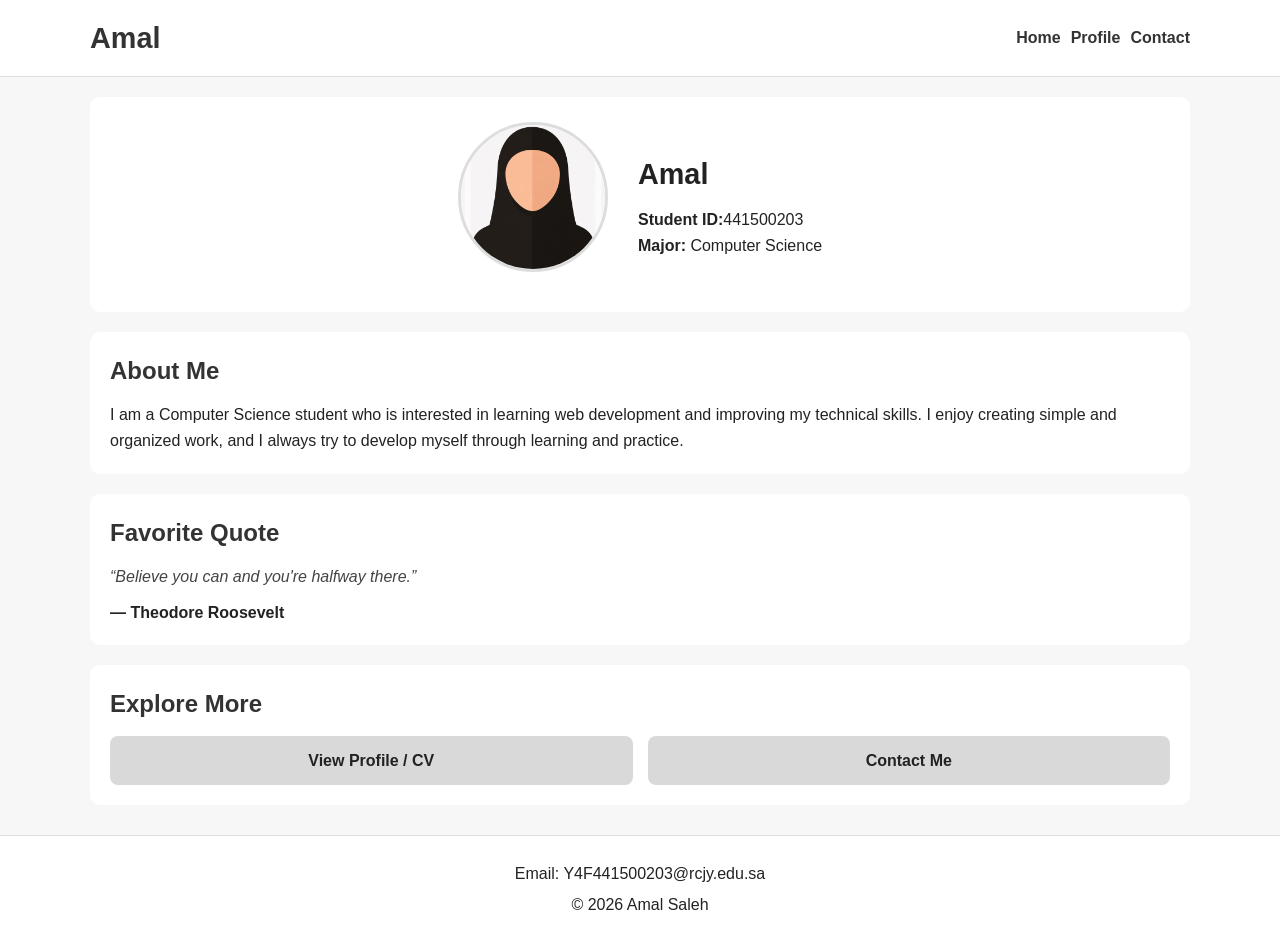
<file: index.html>
<!DOCTYPE html>
<head>
  <meta charset="UTF-8">
  <meta name="viewport" content="width=device-width, initial-scale=1.0">
  <title>Amaal | Home</title>
  <link rel="stylesheet" href="css/style.css">
</head>
<body>

  <header>
    <div class="container header-container">
      <h1 class="logo">Amal</h1>

      <nav>
        <ul class="nav-links">
          <li><a href="index.html" aria-current="page">Home</a></li>
          <li><a href="profile.html">Profile</a></li>
          <li><a href="contact.html">Contact</a></li>
        </ul>
      </nav>
    </div>
  </header>

  <main>
    <section class="hero container">
      <img src="amal 441500203.png" alt="Profile photo of Amal" class="profile-photo">

      <div class="hero-text">
        <h2>Amal</h2>
        <p><strong>Student ID:</strong>441500203</p>
        <p><strong>Major:</strong> Computer Science</p>
      </div>
    </section>

    <section class="about container">
      <h2>About Me</h2>
      <p>
        I am a Computer Science student who is interested in learning web development
        and improving my technical skills. I enjoy creating simple and organized work,
        and I always try to develop myself through learning and practice.
      </p>
    </section>

    <section class="quote container">
      <h2>Favorite Quote</h2>
      <blockquote>
        “Believe you can and you're halfway there.”
      </blockquote>
      <p class="quote-author">— Theodore Roosevelt</p>
    </section>

    <section class="home-links container">
      <h2>Explore More</h2>
      <div class="link-cards">
        <a href="profile.html" class="card-link">View Profile / CV</a>
        <a href="contact.html" class="card-link">Contact Me</a>
      </div>
    </section>
  </main>

  <footer>
    <div class="container">
      <p>Email: Y4F441500203@rcjy.edu.sa</p>
      <p>&copy; 2026 Amal Saleh</p>
    </div>
  </footer>

</body>
</html>
</file>
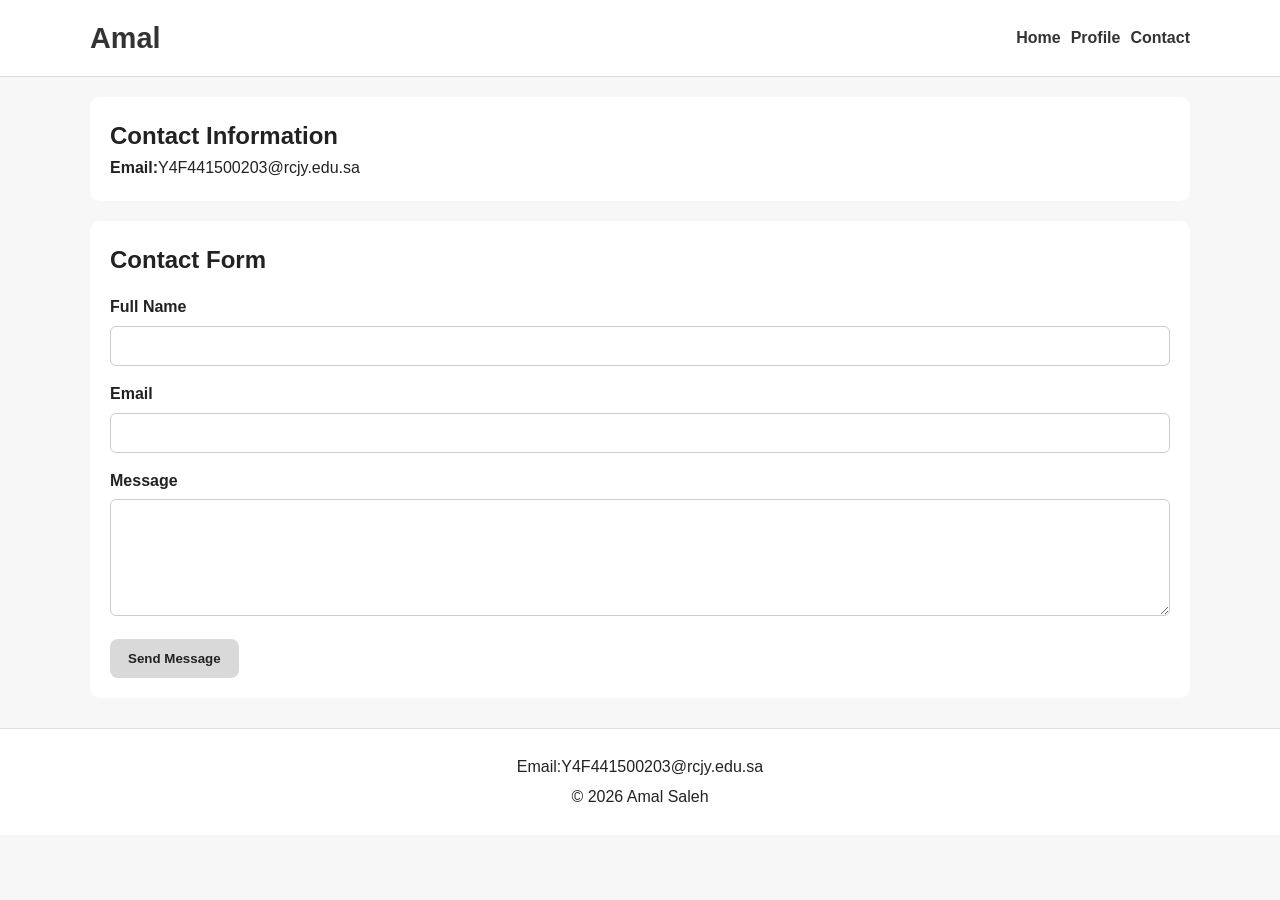
<file: contact.html>
<!DOCTYPE html>
<head>
  <meta charset="UTF-8">
  <meta name="viewport" content="width=device-width, initial-scale=1.0">
  <title>Amal | Contact</title>
  <link rel="stylesheet" href="css/style.css">
</head>
<body>

  <header>
    <div class="container header-container">
      <h1 class="logo">Amal</h1>

      <nav>
        <ul class="nav-links">
          <li><a href="index.html">Home</a></li>
          <li><a href="profile.html">Profile</a></li>
          <li><a href="contact.html" aria-current="page">Contact</a></li>
        </ul>
      </nav>
    </div>
  </header>

  <main>
    <section class="container profile-section">
      <h2>Contact Information</h2>
      <p><strong>Email:</strong>Y4F441500203@rcjy.edu.sa</p>
    </section>

    <section class="container profile-section">
      <h2>Contact Form</h2>

      <form action="#" method="post" class="contact-form">
        <div class="form-group">
          <label for="fullName">Full Name</label>
          <input type="text" id="fullName" name="fullName" required>
        </div>

        <div class="form-group">
          <label for="email">Email</label>
          <input type="email" id="email" name="email" required>
        </div>

        <div class="form-group">
          <label for="message">Message</label>
          <textarea id="message" name="message" rows="5" required></textarea>
        </div>

        <button type="submit" class="submit-btn">Send Message</button>
      </form>
    </section>
  </main>

  <footer>
    <div class="container">
      <p>Email:Y4F441500203@rcjy.edu.sa</p>
      <p>&copy; 2026 Amal Saleh</p>
    </div>
  </footer>

</body>
</html>
</file>
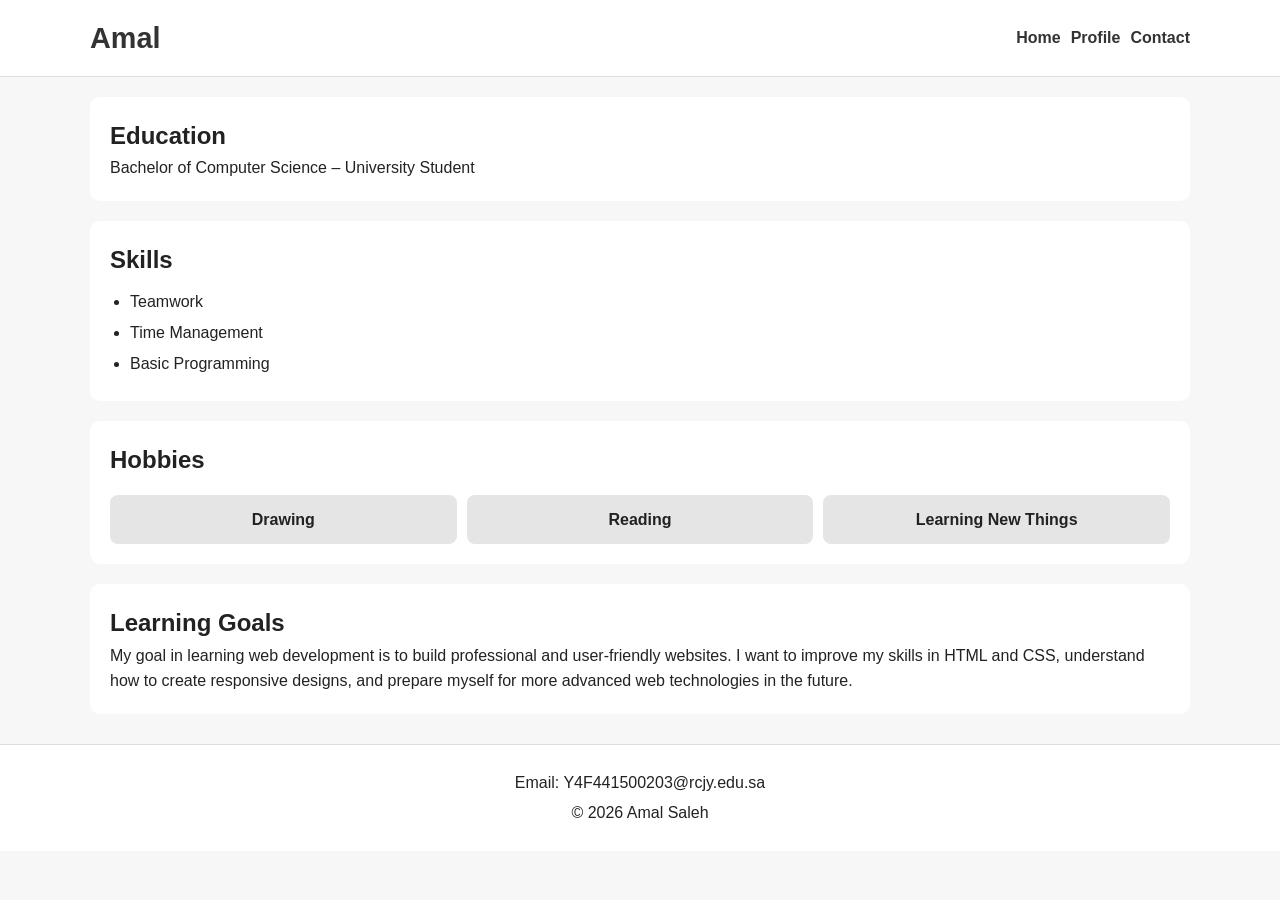
<file: profile.html>
<!DOCTYPE html>
<head>
  <meta charset="UTF-8">
  <meta name="viewport" content="width=device-width, initial-scale=1.0">
  <title>Amaal | Profile</title>
  <link rel="stylesheet" href="css/style.css">
</head>

<body>

<header>
  <div class="container header-container">
    <h1 class="logo">Amal</h1>

    <nav>
      <ul class="nav-links">
        <li><a href="index.html">Home</a></li>
        <li><a href="profile.html" aria-current="page">Profile</a></li>
        <li><a href="contact.html">Contact</a></li>
      </ul>
    </nav>
  </div>
</header>


<main>

<section class="container profile-section">

<h2>Education</h2>

<p>
Bachelor of Computer Science – University Student
</p>

</section>


<section class="container profile-section">

<h2>Skills</h2>

<ul class="skills-list">

<li>Teamwork</li>
<li>Time Management</li>
<li>Basic Programming</li>

</ul>

</section>


<section class="container profile-section">

<h2>Hobbies</h2>

<div class="hobbies-grid">

<div class="hobby-card">
Drawing
</div>

<div class="hobby-card">
Reading
</div>

<div class="hobby-card">
Learning New Things
</div>

</div>

</section>


<section class="container profile-section">

<h2>Learning Goals</h2>

<p>
My goal in learning web development is to build professional and user-friendly websites. I want to improve my skills in HTML and CSS, understand how to create responsive designs, and prepare myself for more advanced web technologies in the future.
</p>

</section>


</main>


<footer>

<div class="container">

<p>Email: Y4F441500203@rcjy.edu.sa</p>

<p>&copy; 2026 Amal Saleh</p>

</div>

</footer>


</body>
</html>
</file>
<file: css/style.css>
*{
  margin: 0;
  padding: 0;
  box-sizing: border-box;
}

body{
  font-family: Arial, sans-serif;
  line-height: 1.6;
  background-color: #f7f7f7;
  color: #222;
}

img{
  max-width: 100%;
  display: block;
}

.container{
  width: 90%;
  max-width: 1100px;
  margin: auto;
}

header{
  background-color: #ffffff;
  border-bottom: 1px solid #ddd;
  padding: 15px 0;
}

.header-container{
  display: flex;
  flex-direction: column;
  align-items: center;
  gap: 15px;
}

.logo{
  font-size: 1.8rem;
  color: #333;
}

.nav-links{
  list-style: none;
  display: flex;
  flex-direction: column;
  gap: 10px;
}

.nav-links a{
  text-decoration: none;
  color: #333;
  font-weight: bold;
}

.nav-links a:hover{
  color: #666;
}

.hero{
  background-color: #ffffff;
  margin-top: 20px;
  padding: 25px;
  border-radius: 10px;
  display: flex;
  flex-direction: column;
  align-items: center;
  text-align: center;
}

.profile-photo{
  width: 150px;
  height: 150px;
  object-fit: cover;
  border-radius: 50%;
  margin-bottom: 15px;
  border: 3px solid #ddd;
}

.hero-text h2{
  font-size: 1.8rem;
  margin-bottom: 10px;
}

.about,
.quote,
.home-links{
  background-color: #ffffff;
  margin-top: 20px;
  padding: 20px;
  border-radius: 10px;
}

.about h2,
.quote h2,
.home-links h2{
  margin-bottom: 12px;
  color: #333;
}

.quote blockquote{
  font-style: italic;
  margin-bottom: 10px;
  color: #444;
}

.quote-author{
  font-weight: bold;
}

.link-cards{
  display: flex;
  flex-direction: column;
  gap: 15px;
}

.card-link{
  display: block;
  background-color: #d9d9d9;
  color: #222;
  text-decoration: none;
  text-align: center;
  padding: 12px;
  border-radius: 8px;
  font-weight: bold;
}

.card-link:hover{
  background-color: #c8c8c8;
}

footer{
  background-color: #ffffff;
  border-top: 1px solid #ddd;
  margin-top: 30px;
  padding: 20px 0;
  text-align: center;
}

footer p{
  margin: 5px 0;
}

@media (min-width: 768px){
  .header-container{
    flex-direction: row;
    justify-content: space-between;
  }

  .nav-links{
    flex-direction: row;
  }

  .hero{
    flex-direction: row;
    justify-content: center;
    text-align: left;
    gap: 30px;
  }

  .hero-text{
    max-width: 500px;
  }

  .link-cards{
    display: grid;
    grid-template-columns: repeat(2, 1fr);
  }
}
.profile-section{
  background: white;
  margin-top: 20px;
  padding: 20px;
  border-radius: 10px;
}

.skills-list{
  margin-top: 10px;
  padding-left: 20px;
}

.skills-list li{
  margin-bottom: 5px;
}

.hobbies-grid{
  margin-top: 15px;
  display: grid;
  grid-template-columns: 1fr;
  gap: 10px;
}

.hobby-card{
  background: #e5e5e5;
  padding: 12px;
  border-radius: 8px;
  text-align: center;
  font-weight: bold;
}

@media (min-width:768px){

.hobbies-grid{
  grid-template-columns: repeat(3,1fr);
}

}
.contact-form{
  margin-top: 15px;
}

.form-group{
  margin-bottom: 15px;
}

.form-group label{
  display: block;
  margin-bottom: 6px;
  font-weight: bold;
}

.form-group input,
.form-group textarea{
  width: 100%;
  padding: 10px;
  border: 1px solid #ccc;
  border-radius: 6px;
  font-size: 1rem;
}

.submit-btn{
  background-color: #d9d9d9;
  color: #222;
  border: none;
  padding: 12px 18px;
  border-radius: 8px;
  font-weight: bold;
  cursor: pointer;
}

.submit-btn:hover{
  background-color: #c8c8c8;
}
</file>
